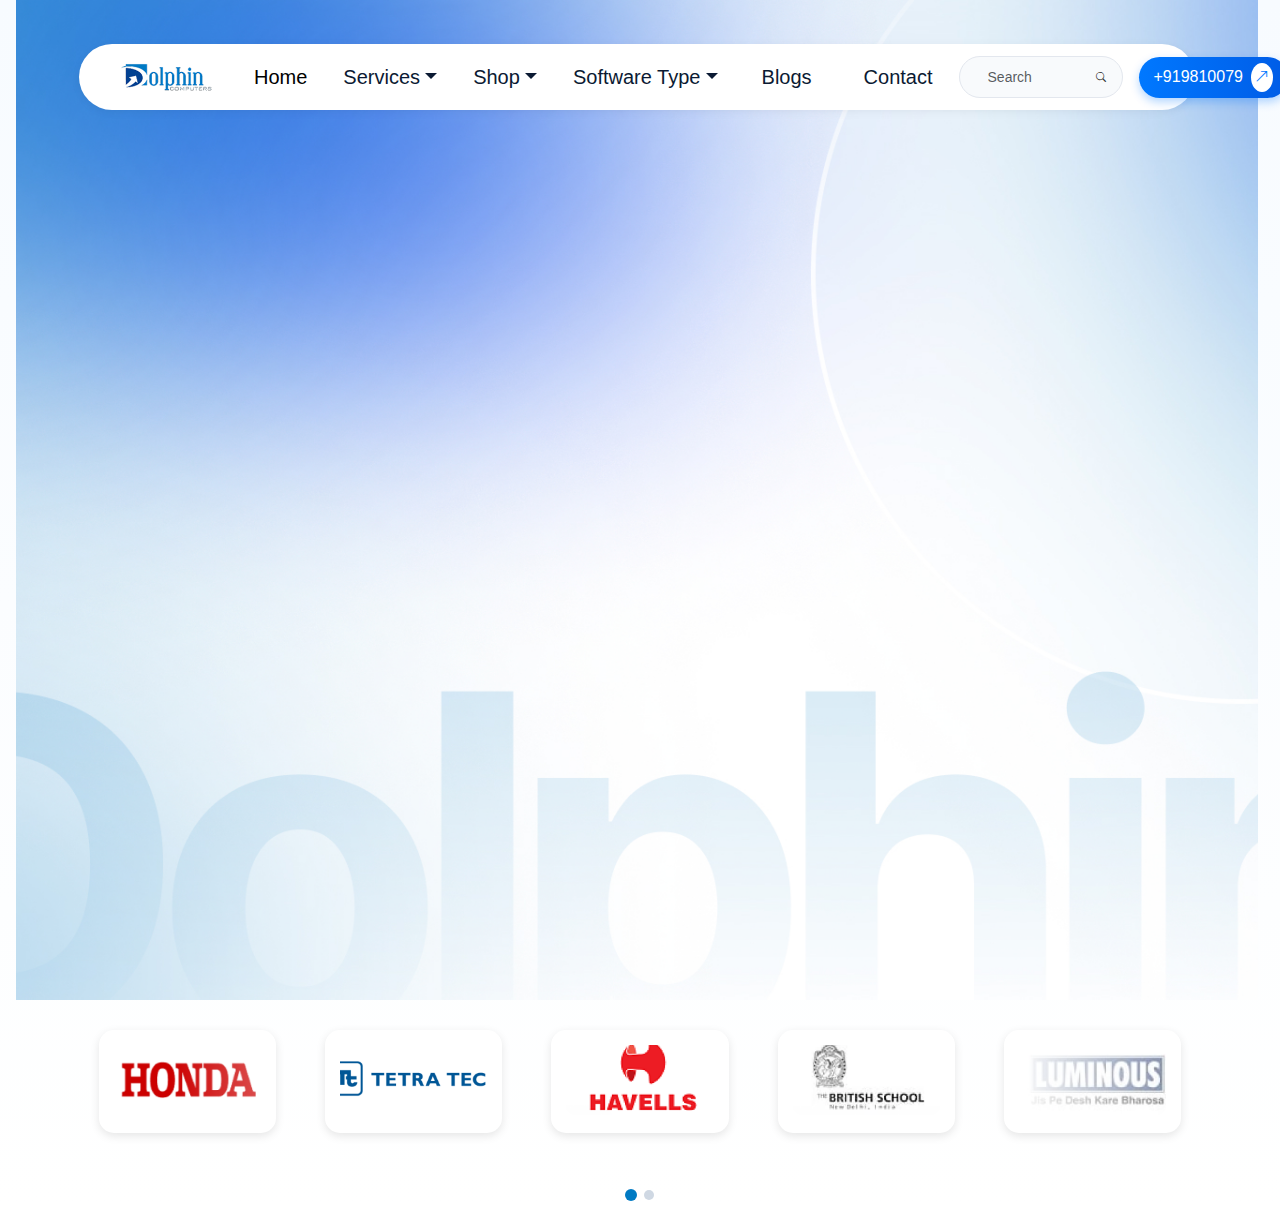
<file: shop.html>
<!DOCTYPE html>
<html lang="en">

<head>
  <meta charset="UTF-8">
  <meta name="viewport" content="width=device-width, initial-scale=1.0">
  <title>Dolphin IT Solutions</title>
  <link href="https://cdn.jsdelivr.net/npm/bootstrap@5.3.3/dist/css/bootstrap.min.css" rel="stylesheet">
  <link rel="stylesheet" href="assets/css/style.css">
  <link rel="stylesheet" href="assets/css/shop.css">
  <link rel="stylesheet" href="assets/css/responsive.css">
  <link rel="preconnect" href="https://fonts.googleapis.com">
</head>

<body>
<div class="mmmmm">
  <header class="HeaderImage">
    <div class="container pt-4">
      <nav class="navbar navbar-expand-lg navbar-light custom-navbar">
        <div class="container">
          <!-- Logo -->
          <a class="navbar-brand d-flex align-items-center" href="#">
            <img src="assets/icon/headerLogo.png" alt="Dolphin Logo" height="35" class="me-2">
          </a>

          <!-- Toggler -->
          <button class="navbar-toggler" type="button" data-bs-toggle="offcanvas" data-bs-target="#mobileMenu">
            <span class="navbar-toggler-icon"></span>
          </button>

          <!-- Offcanvas Menu -->
          <div class="offcanvas offcanvas-start" tabindex="-1" id="mobileMenu">
            <div class="offcanvas-header">
              <h5 class="offcanvas-title">Menu</h5>
              <button type="button" class="btn-close" data-bs-dismiss="offcanvas"></button>
            </div>
            <div class="offcanvas-body">
              <ul class="navbar-nav ms-auto ">
                <li class="nav-item"><a class="nav-link active fs-5 px-2" href="#">Home</a></li>
                <li class="nav-item dropdown">
                  <a class="nav-link dropdown-toggle fs-5 px-2" href="#" data-bs-toggle="dropdown">Services</a>
                  <ul class="dropdown-menu">
                    <li><a class="dropdown-item" href="#">Service 1</a></li>
                    <li><a class="dropdown-item" href="#">Service 2</a></li>
                  </ul>
                </li>
                <li class="nav-item dropdown">
                  <a class="nav-link dropdown-toggle px-2 fs-5" href="#" data-bs-toggle="dropdown">Shop</a>
                  <ul class="dropdown-menu">
                    <li><a class="dropdown-item" href="#">Product 1</a></li>
                    <li><a class="dropdown-item" href="#">Product 2</a></li>
                  </ul>
                </li>
                <li class="nav-item dropdown">
                  <a class="nav-link dropdown-toggle fs-5 px-2" href="#" data-bs-toggle="dropdown">Software Type</a>
                  <ul class="dropdown-menu">
                    <li><a class="dropdown-item" href="#">Windows</a></li>
                    <li><a class="dropdown-item" href="#">Mac</a></li>
                  </ul>
                </li>
                <li class="nav-item fs-5 px-2"><a class="nav-link" href="#">Blogs</a></li>
                <li class="nav-item fs-5 px-2"><a class="nav-link" href="#">Contact</a></li>
              </ul>
            </div>
          </div>

          <!-- Desktop Search + Call Button -->
          <div class="d-none d-lg-flex align-items-center gap-3">
            <div class="search-box d-flex align-items-center px-3 rounded-pill">
              <input type="text" class="form-control border-0 bg-transparent shadow-none" placeholder="Search">
              <i class="bi bi-search"></i>
            </div>

            <a href="tel:+919810020379" class="btn btn-call rounded-pill d-flex align-items-center gap-2">
              +919810079
              <i class="bi bi-arrow-up-right"></i>
            </a>
          </div>
        </div>
      </nav>
    </div>
  </header>

</div>

  <section class="product-wrap bg-athens pt-100 pb-75 md-none">
    <div class="container">
      <div class="owl-carousel product-slider">
        <div class="product-card">
          <img src="assets/icon/banar1.png" alt="banar4 2">
        </div>
        <div class="product-card ">
          <img class="banar" src="assets/icon/banar2.png" alt="banar4">
        </div>
        <div class="product-card">
          <img src="assets/icon/banar3.png" alt="banar4">
        </div>
        <div class="product-card">
          <img src="assets/icon/banar4.png" alt="banar4">
        </div>
        <div class="product-card">
          <img src="assets/icon/banar5.png" alt="banar4">
        </div>
        <div class="product-card">
          <img src="assets/icon/banar2.png" alt="banar4">
        </div>
      </div>
    </div>
  </section>




  <!-- jQuery + Owl Carousel JS & CSS -->
  <script src="https://code.jquery.com/jquery-3.7.1.min.js"></script>
  <link rel="stylesheet" href="https://cdnjs.cloudflare.com/ajax/libs/OwlCarousel2/2.3.4/assets/owl.carousel.min.css" />
  <link rel="stylesheet"
    href="https://cdnjs.cloudflare.com/ajax/libs/OwlCarousel2/2.3.4/assets/owl.theme.default.min.css" />
  <script src="https://cdnjs.cloudflare.com/ajax/libs/OwlCarousel2/2.3.4/owl.carousel.min.js"></script>

  <!-- Bootstrap JS + Icons -->
  <script src="https://cdn.jsdelivr.net/npm/bootstrap@5.3.3/dist/js/bootstrap.bundle.min.js"></script>
  <link href="https://cdn.jsdelivr.net/npm/bootstrap-icons@1.11.3/font/bootstrap-icons.css" rel="stylesheet">

  <!-- Owl Carousel Initializations -->
  <script>
    $(document).ready(function () {

      // Product Slider
      $(".product-slider").owlCarousel({
        loop: true,
        autoplay: true,
        autoplayTimeout: 2000,
        margin: 15,
        responsive: {
          0: { items: 1 },
          576: { items: 3 },
          768: { items: 4 },
          992: { items: 5 }
        }
      });

      // Product Slider X
      $(".product-sliderx").owlCarousel({
        loop: true,
        autoplay: true,
        autoplayTimeout: 4000,
        margin: 15,
        responsive: {
          0: { items: 1 },
          576: { items: 2 },
          768: { items: 2 },
          992: { items: 3 }
        }
      });

    });
  </script>

</body>

</html>
</file>
<file: assets/css/style.css>
@import url('https://fonts.googleapis.com/css2?family=DM+Sans:ital,opsz,wght@0,9..40,100..1000;1,9..40,100..1000&family=Geist:wght@100..900&family=Inter:ital,opsz,wght@0,14..32,100..900;1,14..32,100..900&family=Manrope:wght@200..800&display=swap');



* {
  margin: 0;
  padding: 0;
  box-sizing: border-box;
  font-family: 'Poppins', sans-serif;
}

header {
  background: url('../img/background.jpg') no-repeat;
  background-size: cover;
  width: 97%;
  margin: 2px auto;
  height: 830px;
  align-items: center;
}


body {
  font-family: 'Poppins', sans-serif;
  background: linear-gradient(to bottom, #f7fbff, #ffffff);
}

.custom-navbar {
  border-radius: 50px;
  background: #fff;
  box-shadow: 0 0 10px rgba(0, 0, 0, 0.1);
  z-index: 1050;
}

/* Search box style */
.search-box {
  border: 1px solid #ccc;
  padding: 4px 10px;
}

/* Call button */
.btn-call {
  background: #024291;
  color: #fff;
  border: none;
  padding: 6px 15px;
}

.btn-call:hover {
  background: #00316b;
  color: #fff;
}


.heading-text {
  margin: 115px 0 3px 0;
  font-size: 56px;
  font-family: 'Manrope', sans-serif;
  font-style: bold;
  font-weight: 700;
  letter-spacing: -2px;
}

.heading-p {
  font-size: 18px;
  font-family: 'Manrope', sans-serif;
  font-weight: 400;
}

.explore-btn {
  margin-top: 22px;
  display: inline-flex;
  align-items: center;
  gap: 8px;
  padding: 15px 25px;
  font-size: 15px;
  font-weight: 600;
  background-color: #fff;
  border: 1px solid #b2d3f8;
  border-radius: 50px;
  cursor: pointer;
  transition: all 0.3s ease;
}

.explore-btn i {
  font-size: 11px;
  margin-left: 8px;
  transition: transform 0.3s ease;
}

.explore-btn:hover {
  background: linear-gradient(90deg, #0078ff, #005ce6);
  color: #fff;
  border-color: transparent;
  box-shadow: 0 4px 15px rgba(0, 120, 255, 0.3);
}

.explore-btn:hover i {
  transform: translate(3px, -3px);
}

.arrow {
  padding: 3px;
  border: 1px solid #b2d3f8;
  border-radius: 50px;
}

.partner-icon {
  width: 140px;
}

.partner-logox {
  margin-top: 35px;
}

.header-image {
  width: 100%;
  height: 740px;
  border-radius: 20px;
  margin: 0 30px;
  background: transparent;
  display: block;
}

.icond {
  position: relative;
}

.iconOne {
  width: 94px;
  position: absolute;
  top: 76px;
  left: 463px;
}

.iconTwo {
  width: 45px;
  position: absolute;
  top: 168px;
  left: 182px;
}

.iconThree {
  width: 45px;
  position: absolute;
  top: 186px;
  left: 456px;

}

.iconFour {
  width: 34px;
  position: absolute;
  top: 263px;
  left: 490px;

}

.iconFive {
  width: 34px;
  position: absolute;
  top: 289px;
  left: 88px;

}

.icontext {
  width: 252px;
  position: absolute;
  top: -11px;
  left: 17px;
  transform: rotate(-45deg);
}

.backgroundColor {
  background: linear-gradient(180deg, #f5f9ff 0%, #e9f2ff 100%);
}

.product-card {
  background: #fff;
  height: 103px;
  margin: 30px 17px;
  border-radius: 15px;
  gap: 12px;
  padding: 15px;
  text-align: center;
  box-shadow: 0 3px 10px rgba(0, 0, 0, 0.1);
  transition: transform 0.3s ease;
}

.product-card:hover {
  transform: translateY(-2px);
  cursor: pointer;
}

.product-card img {
  height: 70px;
  object-fit: cover;
  border-radius: 10px;
}



.product-cardx {
  background: #fff;
  margin: 60px 30px;
  border-radius: 15px;
  gap: 12px;
  padding: 15px;
  text-align: center;
  box-shadow: 0 3px 10px rgba(0, 0, 0, 0.1);
  transition: transform 0.3s ease;
}

.product-cardx:hover {
  transform: translateY(-8px);
}

.product-cardx img {
  height: 180px;
  object-fit: cover;
  border-radius: 10px;
  cursor: pointer;
}

.product-cardx h5 {
  font-size: 26px;
  font-family: 'Manrope', sans-serif;
  font-weight: 600;
  margin-top: 18px;
  cursor: pointer;
}

.product-cardx p {
  color: #687494;
  font-size: 12px;
  font-weight: 500;
  font-family: 'Inter', sans-serif;
  font-weight: 400;
  margin-top: 5px;
}

.socal-market i {
  border-radius: 10px;
  height: 180px;
  cursor: pointer;
}

.socal-market h5 {
  font-size: 26px;
  text-align: center;
  font-family: 'Manrope', sans-serif;
  font-style: bold;
  font-weight: 600;
  margin-top: 18px;
  cursor: pointer;
}

.socal-market p {
  color: #687494;
  font-size: 12px;
  text-align: center;
  font-weight: 500;
  font-family: 'Inter', sans-serif;
  font-weight: 400;
  margin-top: 5px;
}

.text-service {
  margin-top: 15px;
  font-size: 50px;
  font-weight: 600;
  text-align: center;
  font-family: 'Manrope', sans-serif;
  font-style: bold;
  font-style: bold;
  font-weight: 700;
}

.text-service-sub {
  margin-top: 4px;
  font-size: 14px;
  text-align: center;
  font-family: "Inter", sans-serif;
  font-weight: 400;
}

.sectionx {
  position: relative;
}

.learn-more {
  position: absolute;
  z-index: 11;
  left: 45%;
  display: block;
  margin: 20px auto 40px auto;
  padding: 12px 30px;
  font-size: 16px;
  font-weight: 600;
  text-decoration: none;
  color: #fff;
  background: linear-gradient(90deg, #024291, #007AC3);
  border: none;
  border-radius: 50px;
  cursor: pointer;
  box-shadow: 0 4px 10px rgba(0, 120, 255, 0.3);
  transition: all 0.3s ease;
}

.relationship {
  margin: 140px auto;
  padding: 10px;
  box-shadow: 0 4px 15px rgba(223, 133, 133, 0.2);
  border-radius: 10px;
  background: #FFFFFF;
}

.businessrelationship {
  margin: 28px 0;
  font-size: 36px;
  font-family: 'Manrope', sans-serif;
  font-style: bold;
  font-weight: 700;
  color: #fff;
}

.businessrelationshipx {
  margin: 5px 0;
  font-size: 17px;
  font-family: 'Inter', sans-serif;
  font-weight: 400;
  color: #687494;
}

.relationship img {
  width: 100%;
  height: 350px;
}

.btnread {
  padding: 23px 30px;
  font-size: 16px;
  font-weight: 600;
  text-decoration: none;
  color: #fff;
  background: linear-gradient(90deg, #024291, #007AC3);
  border: none;
  border-radius: 50px;
  cursor: pointer;
  box-shadow: 0 4px 10px rgba(0, 120, 255, 0.3);
  transition: all 0.3s ease;
}

.btnreadx {
  margin: 40px 0;
}

.whyDolpin {
  width: 97%;
  margin: 2px auto;
  background-color: #007AC3;
}

.whyDolpin-text {
  margin-top: 30px;
  font-size: 50px;
  color: #FFFFFF;
  text-align: center;
  font-family: 'Manrope', sans-serif;
  font-style: bold;
  font-weight: 700;
}

.whyDolpin-textx {
  margin-top: 30px;
  font-family: 'Manrope', sans-serif;
  font-style: bold;
  font-weight: 700;
  font-size: 56px;
}

.whyDolpin-text p {
  font-size: 20px;
  margin: 12px 0 54px 0;
  color: #FFFFFF;
  text-align: center;
  font-family: 'Inter', sans-serif;
  font-weight: 400;
}

.whyDolpin-div {
  width: 70%;
  margin: 10px auto;
}

.whyDolpin-div img {
  width: 30%;
  height: 53px;
  margin: 20px auto 40px 10px;
}

.whyDolpin-div p {
  font-size: 16px;
  color: #000000;
  font-family: 'Manrope', sans-serif;
  font-weight: 600;
}

/* kfjlgsdfjlk? */

.support-section {
  padding: 100px 0;
  text-align: center;
}

.support-section h2 {
  font-weight: 700;
  font-size: 40px;
  font-family: 'Manrope', sans-serif;
  font-style: bold;
  font-style: bold;
  margin-bottom: 20px;
}


.support-section p {
  background: linear-gradient(180deg, #dce3ee 0%, #e9f2ff 100%);
  max-width: 599px;
  margin: 0 auto 40px;
  color: #000000;
  font-size: 11px;
  line-height: 1.7;
  font-family: 'Inter', sans-serif;
  font-weight: 400;
  font-style: normal;
}

.support-section .video-wrapper {
  position: relative;
  display: inline-block;
  border-radius: 15px;
  overflow: hidden;
  box-shadow: 0 8px 30px rgba(0, 0, 0, 0.15);
}

.support-section .video-wrapper img {
  width: 100%;
  max-width: 600px;
  border-radius: 15px;
}

.support-section .watch-btn {
  position: absolute;
  bottom: 15px;
  right: 15px;
  background: white;
  color: #000;
  border: none;
  font-weight: 600;
  border-radius: 30px;
  padding: 6px 15px;
  box-shadow: 0 3px 8px rgba(0, 0, 0, 0.2);
}


h2 span {
  color: #0078ff;
}

.products-section {
  background-color: #fff;
  padding: 80px 0;
}

.products-section h2 {
  margin-bottom: 50px;
  font-family: 'Manrope', sans-serif;
  font-weight: 600;
  font-size: 47px;
  text-align: center;
  font-style: normal;
}

/* CARD DESIGN */
.product-cardy {
  position: relative;
  border: none;
  border-radius: 20px;
  height: 447px;
  overflow: hidden;
  box-shadow: 0 6px 20px rgba(0, 0, 0, 0.08);
  transition: all 0.3s ease;
}

.product-cardy:hover {
  transform: translateY(-6px);
  box-shadow: 0 10px 25px rgba(0, 0, 0, 0.15);
}

.product-cardy img {
  width: 100%;
  height: 220px;
  object-fit: contain;
  padding: 20px;
}

/* BADGE LEFT */
.product-cardy .discount-badge {
  position: absolute;
  top: 12px;
  left: 12px;
  background: #0078ff;
  color: #fff;
  font-size: 12px;
  font-weight: 600;
  border-radius: 30px;
  padding: 5px 10px;
}

/* VIEW ICON RIGHT */
.product-cardy .view-icon {
  position: absolute;
  top: 12px;
  right: 12px;
  background: #fff;
  color: #0078ff;
  font-size: 18px;
  border-radius: 50%;
  padding: 6px 9px;
  box-shadow: 0 2px 8px rgba(0, 0, 0, 0.1);
  cursor: pointer;
  transition: 0.3s;
}
.WeApproach{
  margin-top: 115px;
}
.product-cardy .view-icon {
    top: 21px;
    right: 42px;
  }
  .product-cardy .discount-badge {
    top: 21px;
    left: 42px;
  }
.product-cardy .view-icon:hover {
  background: #0078ff;
  color: #fff;
}

.product-cardy .card-body {
  padding: 20px;
}

.reviews {
  color: #f39c12;
  font-size: 13px;
  margin-bottom: 8px;
}

.product-cardy h6 {
  font-size: 16px;
  font-weight: 600;
  color: #222;
  margin-bottom: 10px;
}

.price {
  color: #747474;
  font-weight: 600;
  font-size: 15px;
}

.gst {
  color: #666;
  font-size: 13px;
}

.btn-shop {
  position: absolute;
  bottom: 0px;
  text-align: start;
  text-align: left;
  font-family: 'Manrope', sans-serif;
  font-weight: 500;
  color: #000000;
  border-radius: 30px;
  border: none;
  transition: 0.3s;
  font-size: 14px;
  font-weight: 500;
}



.client-section {
  background: #fff;
  padding: 70px 0;
}

.client-section h2 {
  font-family: 'Manrope', sans-serif;
  font-size: 43px;
  font-weight: 700;
  font-style: bold;
  text-align: center;
  margin-bottom: 60px;
}

.client-section h2 span {
  color: #007ac3;
}

.client-card {
  background: #fff;
  border: 1px solid #e5e7eb;
  border-radius: 20px;
  box-shadow: 0 5px 15px rgba(0, 0, 0, 0.08);
  text-align: center;
  padding: 35px 25px;
  margin: 15px;
  transition: all 0.3s ease;
}

.client-card:hover {
  transform: translateY(-5px);
  box-shadow: 0 10px 25px rgba(0, 0, 0, 0.1);
}

.client-card img {
  width: 80px !important;
  height: 80px;
  border-radius: 50%;
  object-fit: cover;
  margin: 5px auto 20px auto;
}

.client-card h5 {
  font-size: 33px;
  font-weight: 600;
  font-family: 'Manrope', sans-serif;
  color: #000000;
  margin-bottom: 10px;
  font-style: bold;
}

.client-card h6 {
  font-size: 18px;
  font-weight: 600;
  font-family: 'Manrope', sans-serif;
  color: #000000;
  margin-bottom: 10px;
  font-style: bold;
}

.client-card p {
  font-size: 13px;
  font-weight: 400;
  margin-top: 9px;
  font-family: 'Manrope', sans-serif;
  color: #000000;
  margin-bottom: 10px;
  font-style: bold;
}

/* Owl Dots Customize */
.owl-dots {
  text-align: center;
  margin-top: 20px;
}

.owl-dot span {
  width: 10px;
  height: 10px;
  background: #cfd8e3;
  display: inline-block;
  border-radius: 50%;
  margin: 0 4px;
  transition: 0.3s;
}

.owl-dot.active span {
  background: #007ac3;
  transform: scale(1.2);
}

.owl-nav {
  display: none !important;
}

.software {
  background: linear-gradient(90deg, #024291, #007AC3);
  width: 100%;
}

.software h3 {
  font-size: 53px;
  font-weight: 700;
  font-family: 'Manrope', sans-serif;
  padding-top: 57px;
  font-style: bold;
  color: #FFFFFF;

}

.software p {
  font-size: 13px;
  font-weight: 400;
  font-family: 'Inter', sans-serif;
  padding-top: 56px;
  font-style: normal;
  color: #FFFFFF;

}

.software img {
  width: 85%;
  margin: 80px auto 80px 30px;
}


.hardware {
  width: 100%;
}

.hardware h3 {
  font-size: 53px;
  font-weight: 700;
  font-family: 'Manrope', sans-serif;
  padding-top: 20px;
  font-style: bold;
  color: #000000;

}

.hardware p {
  font-size: 15px;
  font-weight: 400;
  font-family: 'Inter', sans-serif;
  padding-top: 16px;
  font-style: normal;
  color: #687494;

}

.hardware img {
  width: 85%;
  margin: 20px auto 20px 30px;
}

.hardwarebg {
  border: 1px solid rgb(219, 226, 235);
  background-color: #ffffff;
  box-shadow: 0 0 25px rgba(250, 234, 234, 0.6);
  margin-top: 70px;
}



.LatestBlog {
  background: linear-gradient(90deg, #00A0FF, #007AC3);
  width: 100%;
  margin-top: 150px;
  padding-bottom: 90px;
}

.LatestBlog h3 {
  font-size: 48px;
  font-weight: 700;
  font-family: 'Manrope', sans-serif;
  padding: 80px;
  font-style: bold;
  text-align: center;
  color: #ffffff;
}

.LatestBlog img {
  padding-top: 10px;
  width: 96%;
  margin: 6px auto;
}

.LatestBlog-text {
  width: 90%;
}

.LatestBlog-card {
  margin-left: 22px;
}

.LatestBlog h5 {
  font-size: 20px;
  font-weight: 700;
  font-family: 'Manrope', sans-serif;
  padding-top: 10px;
  font-style: bold;
  color: #000000;
}

.LatestBlog h6 {
  font-size: 20px;
  font-weight: 400;
  font-family: "DM Sans", sans-serif;
  padding-top: 8px;
  padding-bottom: 8px;
  font-style: bold;
  color: #007AC3;
}

.LatestBlog p {
  font-size: 14px;
  font-weight: 400;
  font-family: "Manrope", sans-serif;
  padding-top: 8px;
  padding-bottom: 8px;
  font-style: bold;
  color: #6B6A7E;
}

.LatestBlog-btn {
  background-color: #000000;
  font-weight: 600;
  font-family: "Manrope", sans-serif;
  color: #fff;
  font-weight: 500;
  padding: 12px;
  margin-bottom: 27px;
  box-shadow: 0 4px 10px rgba(0, 120, 255, 0.3);
  transition: all 0.3s ease;
  margin-left: 9px;
  border-radius: 16px;
}

.bg-athens h3 {
  font-size: 49px;
  font-weight: 700;
  font-family: "Manrope", sans-serif;
  margin-top: 160px;
  padding-top: 8px;
  padding-bottom: 18px;
  text-align: center;
  font-style: bold;
  color: #000000;
  letter-spacing: -5;
}



/* === ABOUT SECTION === */
.dolphin-about {
  background: linear-gradient(180deg, #002f6c 0%, #0057b8 100%);
  color: #fff;
  padding: 100px 0 0;
  width: 97%;
  margin: 0px auto;
  text-align: center;
  position: relative;
  overflow: hidden;
}

.dolphin-about::before {
  content: "";
  position: absolute;
  width: 300px;
  height: 300px;
  border-radius: 50%;
  background: rgba(255, 255, 255, 0.1);
  top: -80px;
  left: -100px;
  filter: blur(40px);
}

.dolphin-about::after {
  content: "";
  position: absolute;
  width: 200px;
  height: 200px;
  border-radius: 50%;
  background: rgba(255, 255, 255, 0.15);
  bottom: 80px;
  right: -50px;
  filter: blur(50px);
}

.dolphin-about h2 {
  font-size: 42px;
  font-weight: 700;
  font-family: "Manrope", sans-serif;
  font-style: bold;
  margin-bottom: 20px;
}

.dolphin-about p {
  font-size: 11px;
  font-family: "Geist", sans-serif;
  font-weight: 400;
  color: #cfe3ff;
  line-height: 1.7;
  width: 55%;
  margin: 0 auto 40px;
}

.dolphin-btn {
  background: #fff;
  color: #024291;
  border-radius: 30px;
  margin-bottom: 20px;
  padding: 10px 25px;
  border: none;
  font-weight: 700;
  font-family: "Manrope", sans-serif;
  font-style: bold;
  font-weight: 600;
  transition: 0.3s;
}

.dolphin-btn:hover {
  background: #0074e8;
  color: #fff;
}

/* === FOOTER SECTION === */
.dolphin-footer {
  width: 97%;
  margin: 0px auto;
  background: linear-gradient(180deg, #024291 0%, #007AC3 100%);
  color: #fff;
  padding: 80px 0 0;
  position: relative;
  z-index: -1;
}


.dolphin-footer h5 {
  font-family: "Manrope", sans-serif;
  font-weight: 700;
  font-style: bold;
  font-size: 33px;
  line-height: 33px;
  letter-spacing: -3%;
  text-transform: uppercase;
  vertical-align: middle;
  margin-bottom: 20px;
  color: #fff;
}

.dolphin-footer ul {
  list-style: none;
  padding: 0;
}

.dolphin-footer ul li {
  margin-bottom: 10px;
}

.dolphin-footer ul li a {
  color: #cfe3ff;
  font-size: 15px;
  text-decoration: none;
  transition: 0.3s;
}

.dolphin-footer ul li a:hover {
  color: #fff;
}

.dolphin-newsletter {
  margin-top: 40px;
  text-align: center;
}
.dolphin-newsletter span {
  font-size: 34px;
  font-family: "Manrope", sans-serif;
  font-weight: 700;
  font-style: bold;
  color: #ffffff;
}

.dolphin-newsletter input {
  border-radius: 30px;
  padding: 10px 20px;
  background-color: #ffffff;
  width: 300px;
  max-width: 90%;
}

.dolphin-newsletter button {
  border: none;
  background: #fff;
  color: #0057b8;
  border-radius: 30px;
  padding: 10px 25px;
  font-weight: 600;
  margin-left: 10px;
  transition: 0.3s;
}

.dolphin-newsletter button:hover {
  background: #0074e8;
  color: #fff;
}

/* === BIG DOLPHIN TEXT === */
.dolphin-big-text {
  text-align: center;
  font-size: 270px;
  font-weight: 800;
  opacity: 0.1;
  color: #fff;
  position: relative;
  z-index: 3;
}

.dolphin-payment-icons img {
  width: 45px;
  height: auto;
  filter: brightness(0) invert(1); 
  transition: transform 0.3s ease;
}

.dolphin-payment-icons img:hover {
  transform: scale(1.1);
}

.dolphin-copy {
  font-size: 14px;
}


.dolphin-footer-bottom {
  text-align: center;
  color: #cfe3ff;
  font-size: 14px;
  padding: 25px 0;
  border-top: 1px solid rgba(255, 255, 255, 0.1);
  margin-top: 40px;
}
</file>
<file: assets/css/shop.css>
*{
    margin: 0;
    padding: 0;
    box-sizing: border-box;
    font-family: 'Poppins', sans-serif;
}
header {
    background: url('../img/background.jpg') no-repeat center center;
    background-size: cover;        
    height: 1000px;      
    align-items: center;
    top: 18px;
    margin: 0 16px;
}

/* .nav{
    display: flex;
    justify-content: space-between;
}
.nav ul li {
    list-style: none;
    display: flex;
} */

body {
  font-family: 'Poppins', sans-serif;
  background: linear-gradient(to bottom, #f7fbff, #ffffff);
}

/* Navbar */
.custom-navbar {
  background: #fff;
  border-radius: 50px;
  margin: 20px auto;
  max-width: 1200px;
  box-shadow: 0 2px 10px rgba(0,0,0,0.05);
  padding: 10px 30px;
}

.navbar-nav .nav-link {
  color: #0b1a33;
  font-weight: 500;
  margin: 0 10px;
  transition: 0.3s;
}

.navbar-nav .nav-link:hover {
  color: #007bff;
}

.search-box {
  border: 1px solid #e3e7ee;
  background: #f8fafc;
  height: 42px;
  transition: 0.3s;
}

.search-box input {
  width: 120px;
  font-size: 14px;
}

.search-box i {
  font-size: 10px;
  color: #333;
}

.btn-call {
  background: linear-gradient(90deg, #0078ff, #005ce6);
  color: #fff;
  font-weight: 500;
  box-shadow: 0 4px 10px rgba(0,120,255,0.3);
  transition: all 0.3s ease;
}

.btn-call:hover {
  background: linear-gradient(90deg, #005ce6, #003cb3);
  transform: translateY(-2px);
}

.btn-call i {
  background: #fff;
  color: #0078ff;
  border-radius: 50%;
  padding: 4px;
  font-size: 14px;
}
</file>
<file: assets/css/responsive.css>
@media (max-width: 991px) {
     .offcanvas-start {
         width: 50% !important;
     }
 }

 @media screen and (max-width: 768px) {

     .heading-text {
         margin: 34px 0 3px 0;
         font-size: 33px;
         font-family: 'Manrope', sans-serif;
         font-weight: 700;
         text-align: center;
         letter-spacing: -2px;
     }

     .heading-p {
         font-size: 12px;
         font-family: 'Manrope', sans-serif;
         font-weight: 400;
         text-align: center;
     }

     .custom-navbar {
         padding: 0;
     }

     .explore-btn {
         align-items: center;
         margin: 4px auto;
         margin-left: 73px;
         padding: 3px 8px;
         font-size: 14px;
         font-weight: 500;
         background-color: #fff;
         border: 1px solid #b2d3f8;
         border-radius: 50px;
     }


     .explore-btn i {
         font-size: 8px;
         text-align: center;
         margin-left: 3px;
         transition: transform 0.3s ease;
     }

     .partner-logox {
         justify-content: center;
     }

     .header-image {
         width: 100%;
         height: 320px;
         border-radius: 20px;
         margin: 0 30px;
         background: transparent;
         display: block;
     }

     .learn-more {
         margin: 10px -70px;
         padding: 10px 20px;
         font-size: 16px;
         font-weight: 500;
         text-decoration: none;
         color: #fff;
         background: linear-gradient(90deg, #024291, #007AC3);
         border: none;
         border-radius: 50px;
         cursor: pointer;
         box-shadow: 0 4px 10px rgba(0, 120, 255, 0.3);
         transition: all 0.3s ease;
     }

     .iconOne {
         width: 70px;
         position: absolute;
         top: 28px;
         left: 285px;
     }

     .iconTwo {
         width: 29px;
         position: absolute;
         top: 90px;
         left: 134px;
     }

     .iconThree {
         width: 33px;
         position: absolute;
         top: 104px;
         left: 315px;

     }

     .iconFour {
         display: none;

     }

     .iconFive {
         width: 34px;
         position: absolute;

         top: 190px;
         left: 60px;

     }

     .icontext {
         width: 145px;
         position: absolute;
         top: 2px;
         left: 17px;
         transform: rotate(-45deg);
     }

     .whyDolpin-text p {
         font-size: 14px;
         color: #FFFFFF;
         text-align: center;
         font-family: 'Inter', sans-serif;
         font-weight: 400;
     }

     .text-service {
         margin-top: 5px;
         font-size: 31px;
         font-weight: 600;
         text-align: center;
         font-family: 'Manrope', sans-serif;
         font-weight: 700;
     }

     .text-service-sub {
         margin-top: 2px;
         font-size: 10px;
         text-align: center;
         font-family: "Inter", sans-serif;
         font-weight: 400;
     }

     .businessrelationship {
         margin: 28px 0;
         font-size: 26px;
         font-family: 'Manrope', sans-serif;
         font-weight: 700;
         color: #fff;
     }

     .businessrelationshipx {
         margin: 5px 0;
         font-size: 13px;
         font-family: 'Inter', sans-serif;
         font-weight: 400;
         color: #687494;
     }


     .price {
         color: #747474;
         font-weight: 600;
         font-size: 15px;
     }

     .gst {
         color: #666;
         font-size: 13px;
     }


     .products-section h2 {
         margin-bottom: 50px;
         font-family: 'Manrope', sans-serif;
         font-weight: 600;
         font-size: 32px;
         text-align: center;
         font-style: bold;

     }

     .whyDolpin-textx {
         margin-top: 30px;
         font-size: 26px;
         font-family: 'Manrope', sans-serif;
         font-style: bold;
         font-weight: 700;
     }

     .whyDolpin-text p {
         font-size: 13px;
         margin: 8px 0 40px 0;
         color: #FFFFFF;
         text-align: center;
         font-family: 'Inter', sans-serif;
         font-weight: 400;
     }

     .whyDolpin-div h5 {
         font-size: 16px;
     }


     .client-section h2 {
         font-size: 28px;
     }

     .product-cardy img {
         width: 46%;
         margin: 0 auto;
         height: 170px;
     }

     .software {
         background-color: #248bf1;
         width: 100%;
     }

     .software h3 {
         font-size: 23px;
         padding-top: 54px;
         text-align: center;
     }

     .software p {
         font-size: 10px;
         padding-top: 17px;
         text-align: center;

     }

     .software img {
         width: 85%;
         margin: 30px auto -22px 30px;
     }

     .hardware {
         background-color: #248bf1;
         width: 100%;
     }

     .hardware h3 {
         font-size: 23px;
         padding-top: 54px;
         text-align: center;
     }

     .hardware p {
         font-size: 10px;
         padding-top: 17px;
         text-align: center;

     }

     .hardware img {
         width: 85%;
         margin: 30px auto -22px 30px;
     }

     .LatestBlog h3 {
         font-size: 39px;
         padding: 40px;
     }

     .bg-athens h3 {
         font-size: 32px;
         margin-top: 60px;
         padding-top: 4px;
         padding-bottom: 10px;
         letter-spacing: -6;
     }

     .relationship {
         margin: 0px auto;
     }








     .dolphin-about h2 {
         font-size: 32px;
     }

     .dolphin-about p {
         width: 90%;
         font-size: 15px;
     }

     .dolphin-big-text {
         font-size: 80px;
     }

     .dolphin-about {
         padding: 80px 0 40px;
     }

     .dolphin-about h2 {
         font-size: 28px;
     }

     .dolphin-about p {
         width: 95%;
         font-size: 14px;
     }

     .dolphin-newsletter input {
         width: 90%;
         margin-bottom: 10px;
     }

     .dolphin-newsletter button {
         width: 60%;
         margin-left: 0;
     }

     .dolphin-big-text {
         font-size: 60px;
     }


     .dolphin-footer h5 {
         font-size: 16px;
     }

     .dolphin-footer ul li {
         font-size: 14px;
     }

     .dolphin-big-text {
         font-size: 48px;
     }

     .dolphin-about p {
         font-size: 13px;
     }


     .dolphin-footer-bottom .d-flex {
         flex-direction: column;
         text-align: center;
     }

     .dolphin-payment-icons img {
         width: 40px;
     }

     .dolphin-big-text {
         font-size: 22px;
     }













 }
</file>
